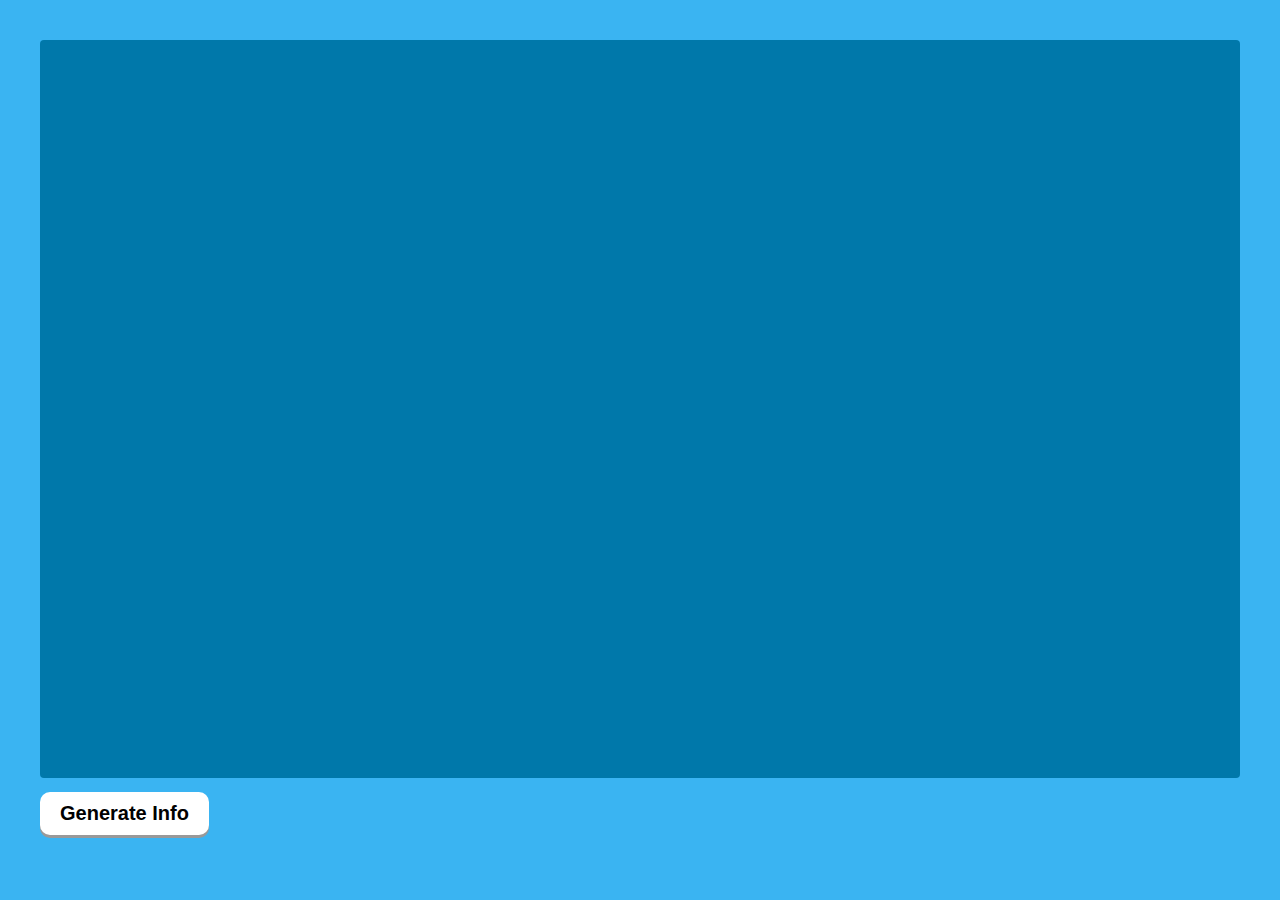
<file: TEXT ANALYSER/index.html>
<!DOCTYPE html>
<html lang="en">
  <head>
    <meta charset="UTF-8" />
    <meta name="viewport" content="width=device-width, initial-scale=1.0" />
    <title>Text</title>

  
    <link
      href="https://fonts.googleapis.com/css2?family=Roboto:wght@100;300;400;500;700;900&display=swap"
      rel="stylesheet"
    />

    <!-- style.css -->
    <link rel="stylesheet" href="style.css" />
  </head>
  <body>
    <div class="text-wrapper">
      <textarea id="text" spellcheck="false"></textarea>
      <button onclick="setText()">Generate Info</button>
    </div>

    <!-- textInfo.js -->
    <script src="textInfo.js"></script>
  </body>
</html>
</file>
<file: TEXT ANALYSER/style.css>
* {
  padding: 0;
  margin: 0;
  box-sizing: border-box;
}

body,
html {
  width: 100%;
  height: 100%;
}

body {
  font-family: "Roboto", sans-serif;
  background-color: #3AB4F2;
}

.info-wrapper {
  width: 100%;
  height: 100%;
  padding: 40px;
  display: grid;
  grid-template-columns: repeat(4, 1fr);
  gap: 40px;
}

.text-wrapper {
  width: 100%;
  height: 100%;
  padding: 40px;
  row-gap: 40px;
}
textarea {
  width: 100%;
  height: 90%;
  padding: 20px;
  font-size: 30px;
  border-radius: 4px;
  margin-bottom: 10px;
  background-color: #0078AA;
  resize: none;
  color: #fff;
  border: none;
}
button {
  padding: 10px 20px;
  font-size: 20px;
  text-align: center;
  font-weight: bold;
  cursor: pointer;
  outline: none;
  color: black;
  background-color: #fff;
  border: none;
  border-radius: 10px;
  box-shadow: 0 3px #999;
}
button:hover {background-color: #e7e5dc}

button:active {
  background-color: #e6e1c8;
  box-shadow: 0 3px rgb(105, 104, 104);
  transform: translateY(4px);
}
textarea:focus {
  outline: none;
}
.box {
  background-color: #0078AA;
  border-radius: 4px;
  display: flex;
  flex-direction: column;
  justify-content: center;
  align-items: center;
  text-align: center;
  min-height: 200px;
}

.box h2 {
  font-size: 80px;
  font-weight: 100;
  color: #fefae0;
}

.box p {
  font-size: 20px;
  background-color: #fff;
  color: #283618;
  padding: 5px 20px;
  border-radius: 27px;
}

@media screen and (max-width: 768px) {
  .info-wrapper {
    grid-template-columns: repeat(2, 1fr);
    gap: 40px;
  }
}

@media screen and (max-width: 576px) {
  .info-wrapper {
    grid-template-columns: repeat(1, 1fr);
    gap: 40px;
  }
}
</file>
